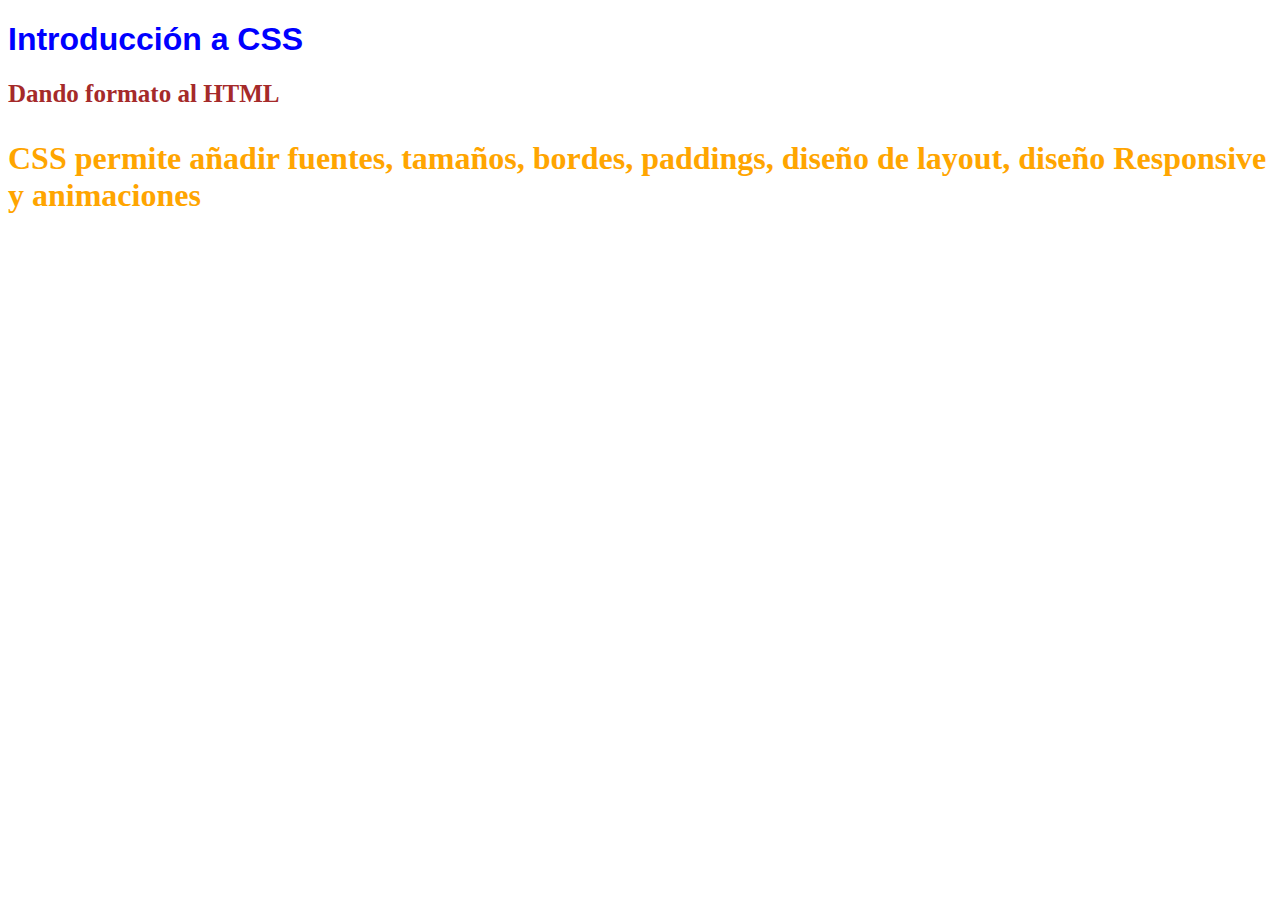
<file: index.html>
<!DOCTYPE html>
<html lang="en">
<head>
    <meta charset="UTF-8">
    <meta name="viewport" content="width=device-width, initial-scale=1.0">
    <title>Document</title>
    <link rel="stylesheet" href="estilos.css">
</head>
<body>
    <h1 style="color: blue; font-family: Arial, Helvetica, sans-serif;">Introducción a CSS</h1>
    <h2>Dando formato al HTML</h2>
    <p>CSS permite añadir fuentes, tamaños, bordes, paddings, diseño de layout, diseño Responsive y animaciones</p>
</body>
</html>
</file>
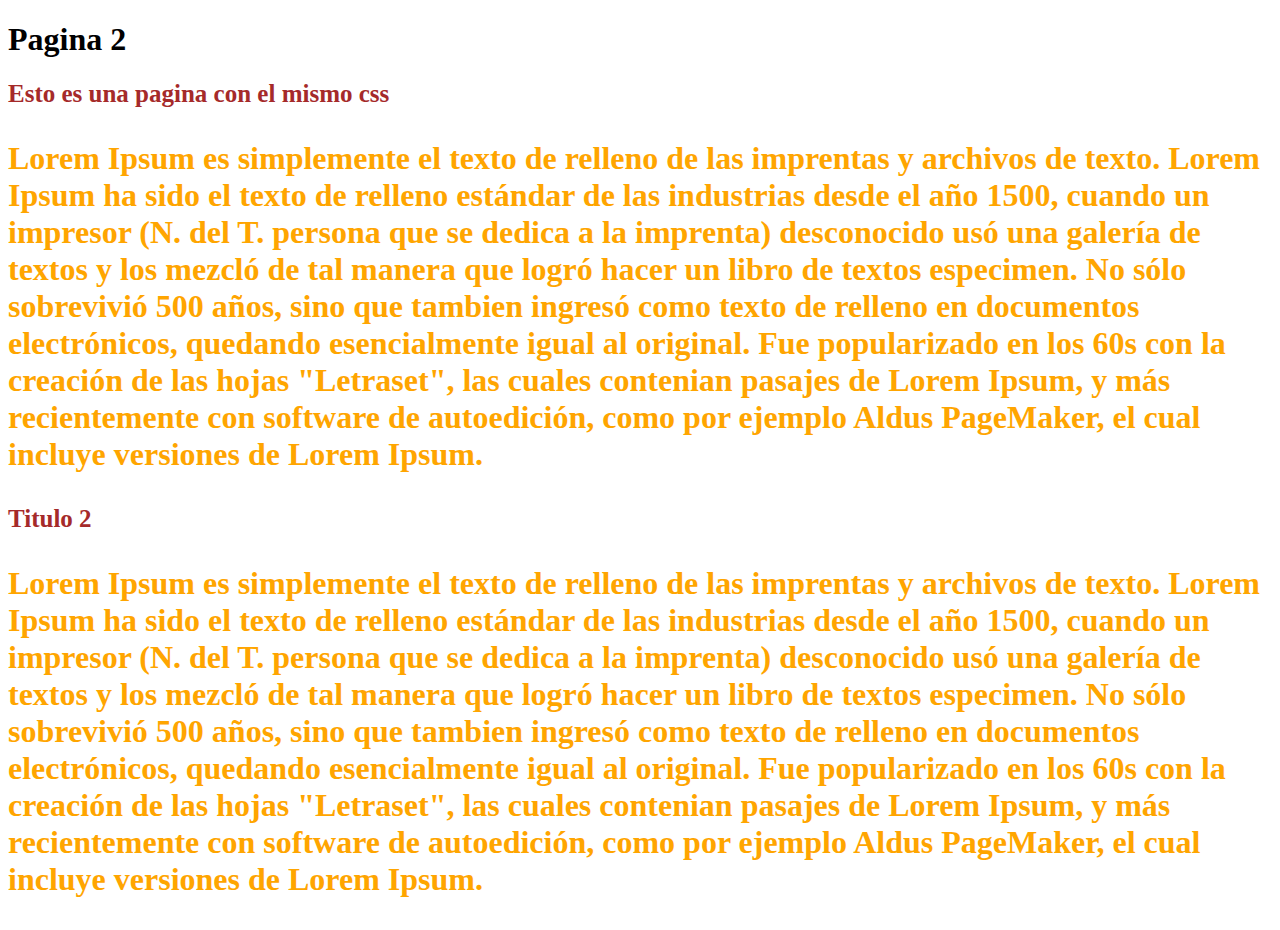
<file: index2.html>
<!DOCTYPE html>
<html lang="en">
<head>
    <meta charset="UTF-8">
    <meta name="viewport" content="width=device-width, initial-scale=1.0">
    <title>Document</title>
    <link rel="stylesheet" href="estilos.css">
</head>
<body>
    <h1>Pagina 2</h1>
    <h2>Esto es una pagina con el mismo css</h2>
    <p>Lorem Ipsum es simplemente el texto de relleno de las imprentas y archivos de texto. Lorem Ipsum ha sido el texto de relleno estándar de las industrias desde el año 1500, cuando un impresor (N. del T. persona que se dedica a la imprenta) desconocido usó una galería de textos y los mezcló de tal manera que logró hacer un libro de textos especimen. No sólo sobrevivió 500 años, sino que tambien ingresó como texto de relleno en documentos electrónicos, quedando esencialmente igual al original. Fue popularizado en los 60s con la creación de las hojas "Letraset", las cuales contenian pasajes de Lorem Ipsum, y más recientemente con software de autoedición, como por ejemplo Aldus PageMaker, el cual incluye versiones de Lorem Ipsum.
    </p>
    <h2>Titulo 2</h2>
    <p>Lorem Ipsum es simplemente el texto de relleno de las imprentas y archivos de texto. Lorem Ipsum ha sido el texto de relleno estándar de las industrias desde el año 1500, cuando un impresor (N. del T. persona que se dedica a la imprenta) desconocido usó una galería de textos y los mezcló de tal manera que logró hacer un libro de textos especimen. No sólo sobrevivió 500 años, sino que tambien ingresó como texto de relleno en documentos electrónicos, quedando esencialmente igual al original. Fue popularizado en los 60s con la creación de las hojas "Letraset", las cuales contenian pasajes de Lorem Ipsum, y más recientemente con software de autoedición, como por ejemplo Aldus PageMaker, el cual incluye versiones de Lorem Ipsum.
    </p>

</body>
</html>
</file>
<file: estilos.css>
h2{
    color: brown; font-size: 25px;
}
p{
    color: orange;
    font-weight: bold;
    font-size: 2em;
    
}
</file>
